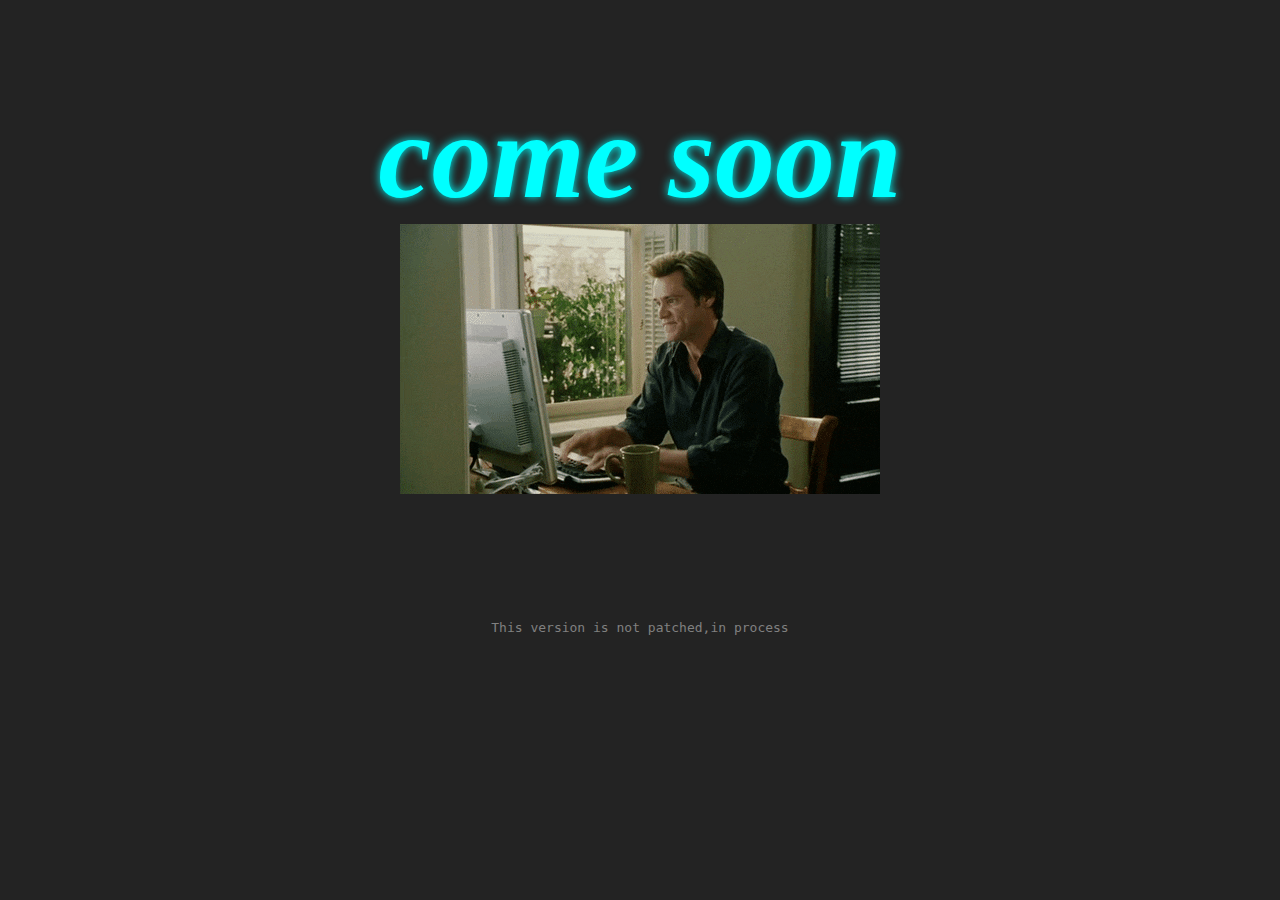
<file: soon.html>
<!DOCTYPE html>
<html lang="en">
<head>
    <meta charset="UTF-8">
    <meta name="viewport" content="width=device-width, initial-scale=1.0">
    <link rel="stylesheet" href="soon.css" type="text/css">
    <title>Document</title>
</head>
<body>
      <h1 class="text" ><i>come soon</i></h1>
      <img src="patching.gif" alt="">
      <p>This version is not patched,in process</p>
    
</body>
</html>
</file>
<file: soon.css>
.text{
    color:aqua;
    font-size: 120px;
    text-shadow: 0 0 10px aqua;
    
}
body{
    background-color: rgb(35, 35, 35);
     justify-content: center;
    align-items: center;
     display: flex;
     flex-direction: column;
     gap: 300px;

}
p{
    font-family: monospace;
    color: grey;
    
}
img {
    position: absolute;
    margin-top: 62px;
}
</file>
